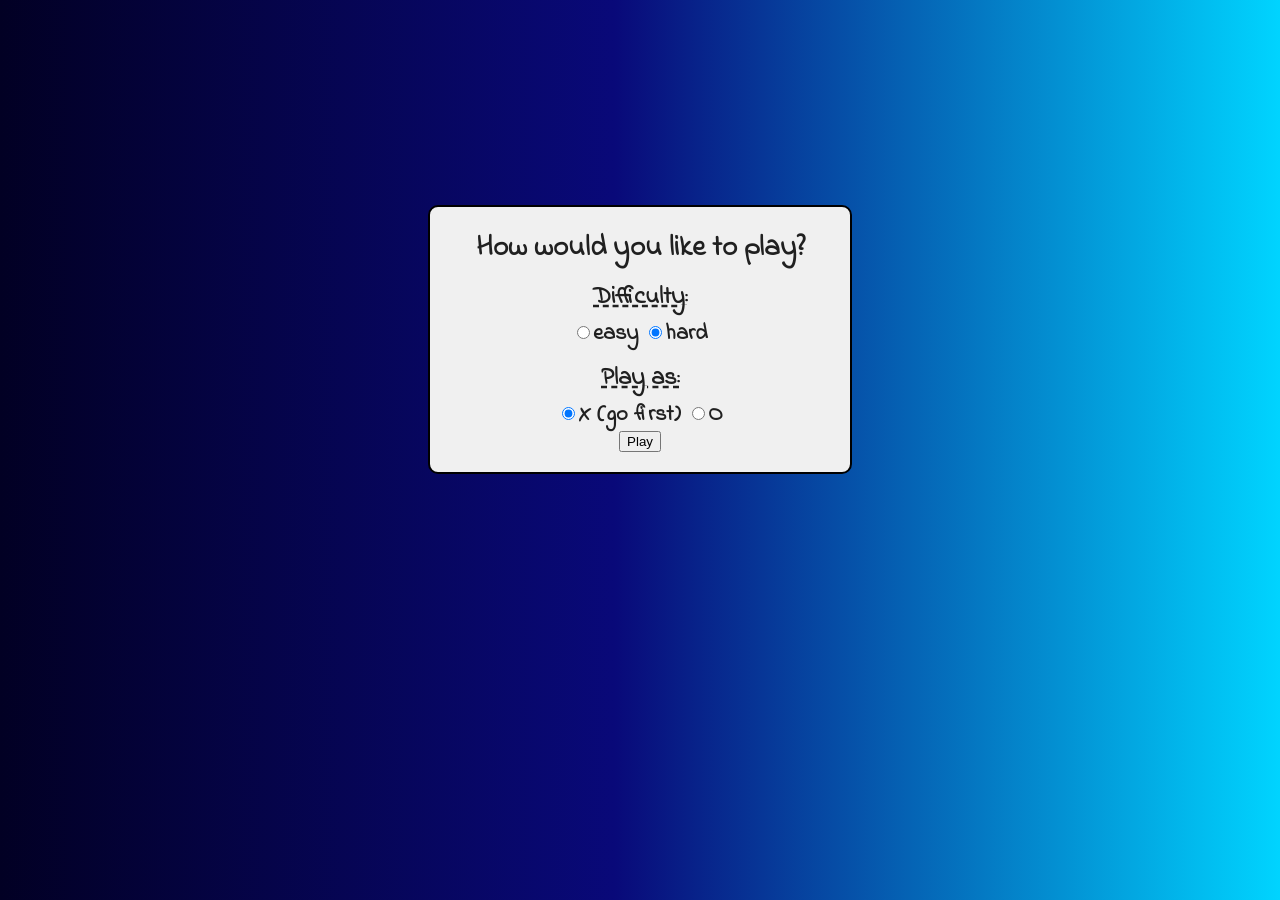
<file: tic tac toe.html>
<html lang="en">
  <head>
    <meta charset="utf-8" />
    <meta name="viewport" content="width=device-width, initial-scale=1.0" />
    <title>Tic-tac-toe</title>
    <link rel="stylesheet" href="tic.css" />
    <link
      href="https://fonts.googleapis.com/css?family=Indie+Flower"
      rel="stylesheet"
    />
  </head>
  <body onload="initialize()">
    <h1>Tic-Tac-Toe</h1>
    <table id="table_game">
      <tr>
        <td class="td_game">
          <div id="cell0" onclick="cellClicked(this.id)" class="fixed"></div>
        </td>
        <td class="td_game">
          <div id="cell1" onclick="cellClicked(this.id)" class="fixed"></div>
        </td>
        <td class="td_game">
          <div id="cell2" onclick="cellClicked(this.id)" class="fixed"></div>
        </td>
      </tr>
      <tr>
        <td class="td_game">
          <div id="cell3" onclick="cellClicked(this.id)" class="fixed"></div>
        </td>
        <td class="td_game">
          <div id="cell4" onclick="cellClicked(this.id)" class="fixed"></div>
        </td>
        <td class="td_game">
          <div id="cell5" onclick="cellClicked(this.id)" class="fixed"></div>
        </td>
      </tr>
      <tr>
        <td class="td_game">
          <div id="cell6" onclick="cellClicked(this.id)" class="fixed"></div>
        </td>
        <td class="td_game">
          <div id="cell7" onclick="cellClicked(this.id)" class="fixed"></div>
        </td>
        <td class="td_game">
          <div id="cell8" onclick="cellClicked(this.id)" class="fixed"></div>
        </td>
      </tr>
    </table>
    <div id="restart" title="Start new game" onclick="restartGame(true)">
      <span style="vertical-align: top; position: relative; top: -10px">#</span>
    </div>
    <table>
      <tr>
        <th class="th_list">Computer</th>
        <th class="th_list" style="padding-right: 10px; padding-left: 10px">
          Draws
        </th>
        <th class="th_list">Player</th>
      </tr>
      <tr>
        <td class="td_list" id="computer_score">0</td>
        <td
          class="td_list"
          style="padding-right: 10px; padding-left: 10px"
          id="tie_score"
        >
          0
        </td>
        <td class="td_list" id="player_score">0</td>
      </tr>
    </table>
    <!-- The modal dialog for announcing the winner -->
    <div id="winAnnounce" class="modal">
      <!-- Modal content -->
      <div class="modal-content">
        <span class="close" onclick="closeModal('winAnnounce')">×</span>
        <p id="winText"></p>
      </div>
    </div>
    <!-- The dialog for getting feedback from the user -->
    <div id="userFeedback" class="modal">
      <!-- Modal content -->
      <div class="modal-content">
        <p id="questionText"></p>
        <p><button id="yesBtn">Yes</button> <button id="noBtn">No</button></p>
      </div>
    </div>
    <!-- The options dialog -->
    <div id="optionsDlg" class="modal">
      <!-- Modal content -->
      <div class="modal-content">
        <h2>How would you like to play?</h2>
        <h3>Difficulty:</h3>
        <label
          ><input type="radio" name="difficulty" id="r0" value="0" />easy
        </label>
        <label
          ><input
            type="radio"
            name="difficulty"
            id="r1"
            value="1"
            checked
          />hard</label
        ><br />
        <h3>Play as:</h3>
        <label
          ><input type="radio" name="player" id="rx" value="x" checked />X (go
          first)
        </label>
        <label
          ><input type="radio" name="player" id="ro" value="o" />O<br
        /></label>
        <p><button id="okBtn" onclick="getOptions()">Play</button></p>
      </div>
    </div>
    <script src="tic.js"></script>
  </body>
</html>
</file>
<file: tic.css>
body {
  background: rgb(2, 0, 36);
  background: linear-gradient(
    60deg,
    rgba(2, 0, 36, 1) 50%,
    rgba(9, 9, 121, 1) 75%,
    rgba(0, 212, 255, 1) 100%
  );
  color: rgb(230, 230, 230);
  text-align: center;
  font-family: "Indie Flower", "Comic Sans", cursive;
  font-size: 0.7em;
}
h1 {
  line-height: 1em;
  margin-bottom: 0;
  padding-bottom: 5px;
  font-size: 2.8em;
  font-weight: bold;
}
h2 {
  font-size: 1.3em;
  font-weight: bold;
  padding: 0;
  margin: 0;
}
h3 {
  font-size: 1.1em;
  text-decoration: underline;
  text-decoration-style: dashed;
  padding: 0;
  margin: 10px 0 2px 0;
}
table {
  margin: 2% auto;
  border-collapse: collapse;
}
#table_game {
  position: relative;
  font-size: 120px;
  margin: 1% auto;
  border-collapse: collapse;
}
.td_game {
  border: 4px solid rgb(230, 230, 230);
  width: 90px;
  height: 90px;
  padding: 0;
  vertical-align: middle;
  text-align: center;
}
.fixed {
  width: 90px;
  height: 90px;
  line-height: 90px;
  display: block;
  overflow: hidden;
  cursor: pointer;
}
.td_list {
  text-align: center;
  font-size: 1.3em;
  font-weight: bold;
}
.th_list {
  font-size: 1.3em;
  font-weight: bold;
  text-align: center;
  text-decoration: underline;
}
#restart {
  font-size: 3em;
  width: 1em;
  height: 0.9em;
  cursor: pointer;
  margin: 0 auto;
  overflow: hidden;
}
.x {
  color: rgb(245, 65, 4);
  position: relative;
  top: -8px;
  font-size: 1.2em;
  cursor: default;
}
.o {
  color: rgb(4, 247, 166);
  position: relative;
  top: -7px;
  font-size: 1em;
  cursor: default;
}

/* modal background */
.modal {
  display: none;
  position: fixed;
  z-index: 1;
  left: 0;
  top: 0;
  width: 100%;
  height: 100%;
  overflow: auto; /* enable scroll if needed */
  background: rgb(2, 0, 36);
  background: linear-gradient(
    90deg,
    rgba(2, 0, 36, 1) 0%,
    rgba(9, 9, 121, 1) 48%,
    rgba(0, 212, 255, 1) 100%
  );
}

/* modal content */
.modal-content {
  background-color: rgb(240, 240, 240);
  color: rgb(32, 32, 32);
  font-size: 2em;
  font-weight: bold;
  /* 16 % from the top and centered */
  margin: 16% auto;
  padding: 20px;
  border: 2px solid black;
  border-radius: 10px;
  width: 380px;
  max-width: 80%;
}
.modal-content p {
  margin: 0;
  padding: 0;
}

/* close button for modal dialog */
.close {
  color: rgb(170, 170, 170);
  float: right;
  position: relative;
  top: -25px;
  right: -10px;
  font-size: 34px;
  font-weight: bold;
}
.close:hover,
.close:focus {
  color: black;
  text-decoration: none;
  cursor: pointer;
}

.win-color {
  background-color: rgb(240, 240, 240);
}
</file>
